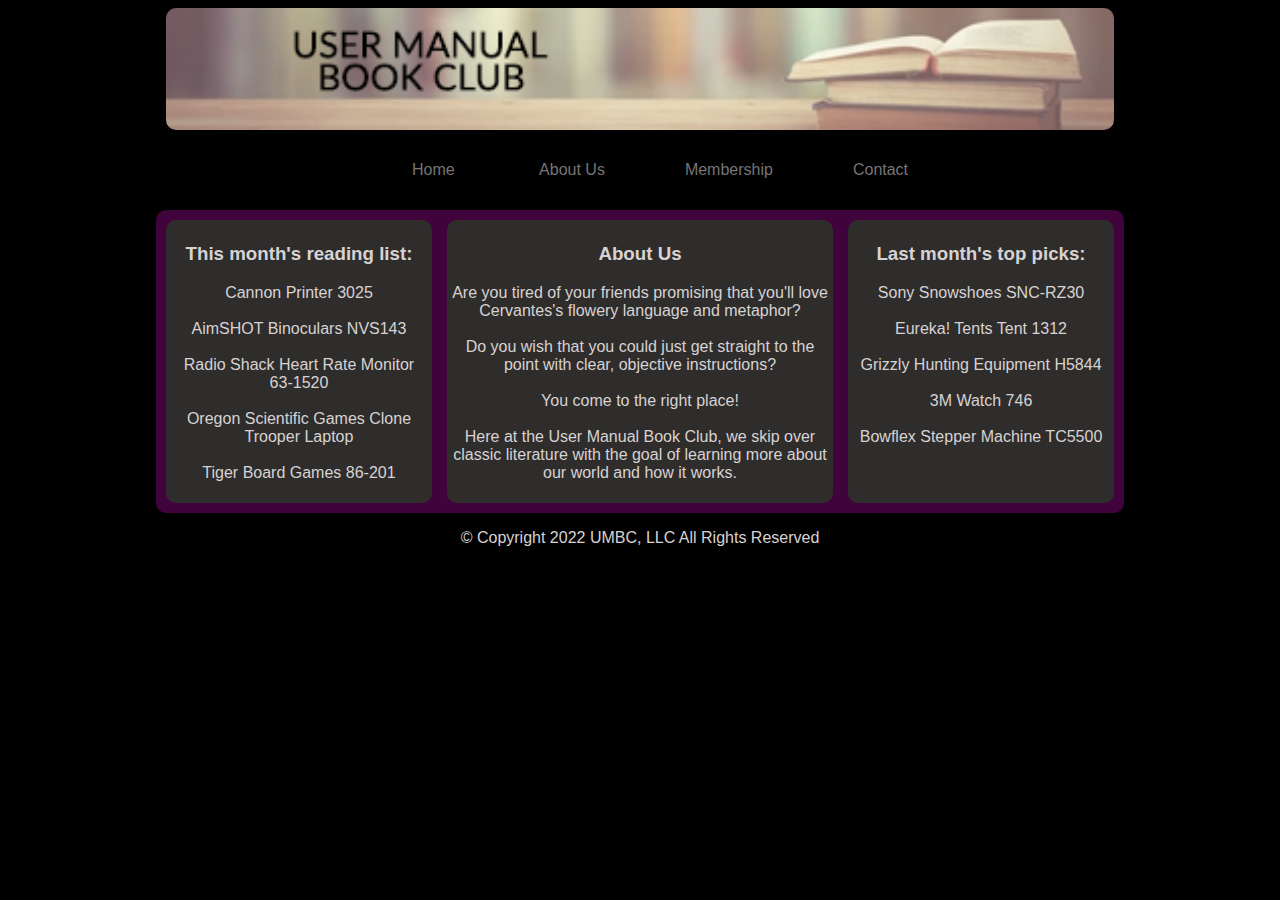
<file: final_about.html>
<!DOCTYPE html>
<head>
    <link rel = "stylesheet" href = "final.css">
    <title>UMBC</title>

</head>

<body>


    <img id = "title" src = "title.png">
    <nav>
        <ul>
            <li><a href="index.html">Home</a></li>
            <li><a href="#">About Us</a>
            <li><a href="final_membership.html">Membership</a>
            <li><a href="final_contact.html">Contact</a>
        </ul>
    </nav>

    <div id = "about">
        <div id = "reading_now" class = "about_block">
            <h3>This month's reading list:</h3>
            <p>Cannon Printer 3025
                <br><br>AimSHOT Binoculars NVS143
                <br><br>Radio Shack Heart Rate Monitor 63-1520
                <br><br>Oregon Scientific Games Clone Trooper Laptop
                <br><br>Tiger Board Games 86-201
            </p>
        </div>
        <div id = "reading_now" class = "about_block">
            <h3>About Us</h3>
            <p>Are you tired of your friends promising that you'll love Cervantes's flowery language and metaphor?
                <br><br>Do you wish that you could just get straight to the point with clear, objective instructions?
                <br><br>You come to the right place!
                <br><br>Here at the User Manual Book Club, we skip over classic literature with the goal of learning more about our world and how it works.
            </p>
        </div>
        <div id = "reading_now" class = "about_block">
            <h3>Last month's top picks:</h3>
            <p>Sony Snowshoes SNC-RZ30
                <br><br>Eureka! Tents Tent 1312
                <br><br>Grizzly Hunting Equipment H5844
                <br><br>3M Watch 746
                <br><br>Bowflex Stepper Machine TC5500
            </p>
        </div>



    
    </div>
    <footer class="footer">
        <p>© Copyright 2022 UMBC, LLC All Rights Reserved</p>
    </footer>
        
    
</body>
</html>
</file>
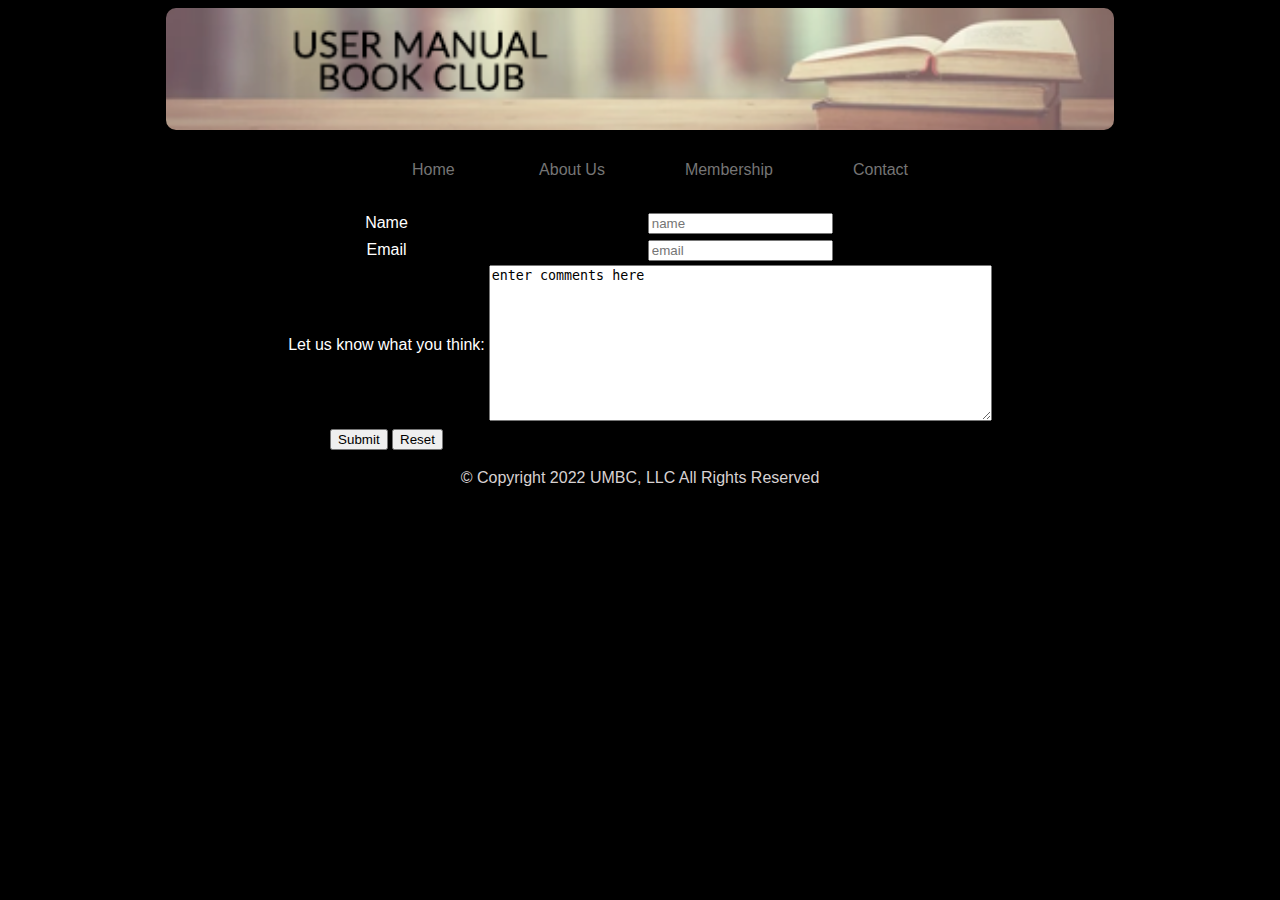
<file: final_contact.html>
<!DOCTYPE html>
<head>
    <link rel = "stylesheet" href = "final.css">
    <title>UMBC</title>

</head>

<body>

    <img id = "title" src = "title.png">
    <nav>
        <ul>
            <li><a href="index.html">Home</a></li>
            <li><a href="final_about.html">About Us</a>
            <li><a href="final_membership.html">Membership</a>
            <li><a href="#">Contact</a>
        </ul>
    </nav>

    <div id = "contactForm">
        <table>
            <form method = "POST" action = "mailto:fakeaddress@mymail.com" enctype ="text/plain">
            
                <tr>
                    <td>
                        <label for= "name">Name</label>
                    </td>
                    <td>
                        <input type= "text" id= "name" name= "name" placeholder= "name">
                    </td>
                <tr>
                <tr>
                    <td>
                        <label for= "email">Email</label>
                    </td>
                    <td>
                        <input type= "text" id= "email" name= "email" placeholder= "email">
                    </td>
                <tr>
                    <td>
                        <label for = "comments">Let us know what you think:</label>
                    </td>
                    <td>
                        <textarea name = "usercomments" rows = "10" cols = "60" wrap>enter comments here</textarea>
                    </td>
                </tr>

                <tr>
                    <td>
                        <input type="submit" value="Submit">
                        <input type="reset">
                    </td>

                    <td>

                    </td>
                </tr>
            </form>
        </table>
    </div>
    
    <footer class="footer">
        <p>© Copyright 2022 UMBC, LLC All Rights Reserved</p>
    </footer>

</body>
</html>
</file>
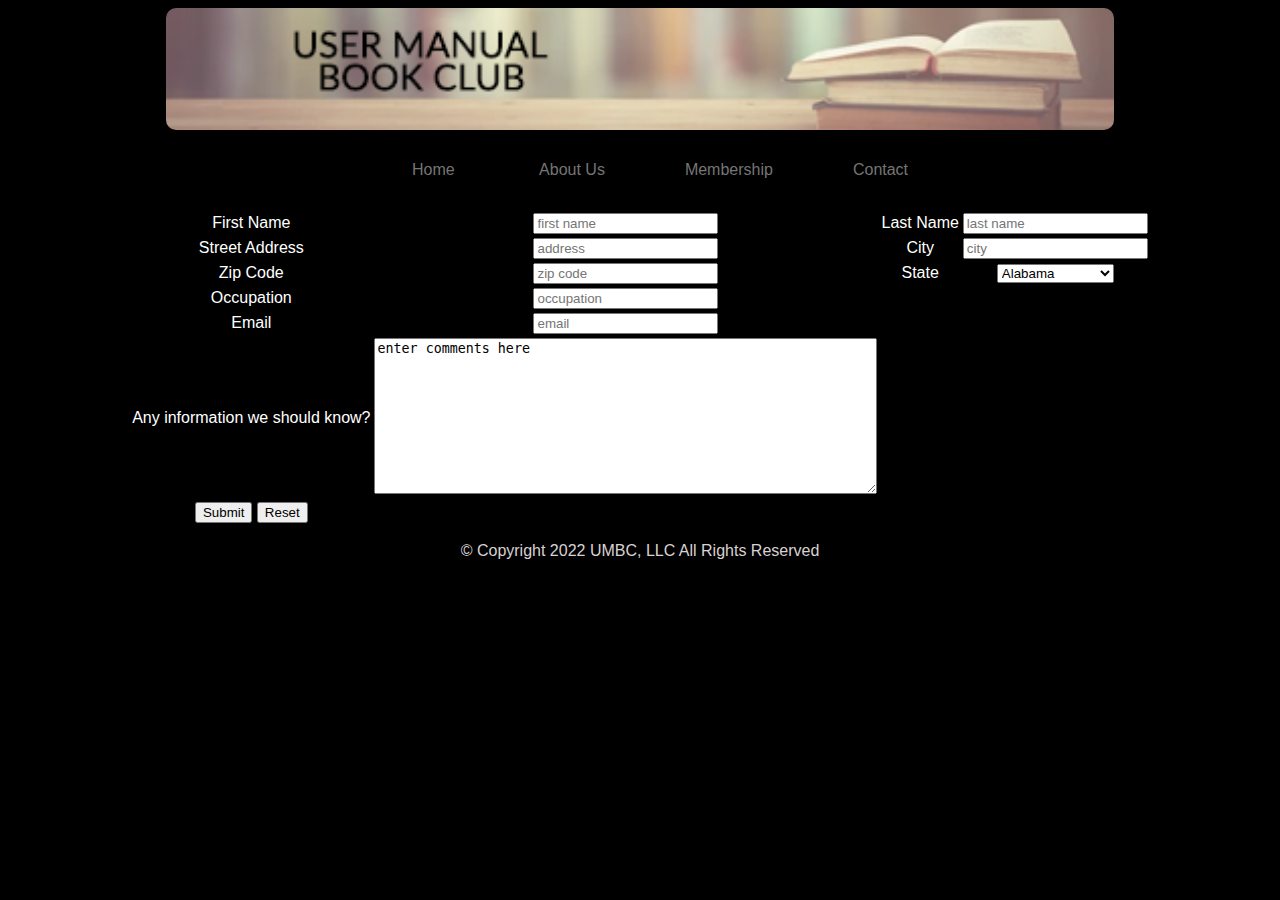
<file: final_membership.html>
<!DOCTYPE html>
<head>
    <link rel = "stylesheet" href = "final.css">
    <title>UMBC</title>

</head>

<body>

    <img id = "title" src = "title.png">
    <nav>
        <ul>
            <li><a href="index.html">Home</a></li>
            <li><a href="final_about.html">About Us</a>
            <li><a href="#">Membership</a>
            <li><a href="final_contact.html">Contact</a>
        </ul>
    </nav>

    <div id = "contactForm">
        <table>
            <form method = "POST" action = "mailto:fakeaddress@mymail.com" enctype ="text/plain">
            
                <tr>
                    <td>
                        <label for= "fname">First Name</label>
                    </td>
                    <td>
                        <input type= "text" id= "fname" name= "firstname" placeholder= "first name">
                    </td>
                    <td>
                        <label for= "lname">Last Name</label>
                    </td>
                    <td>               
                        <input type= "text" id= "lname" name= "lastname" placeholder= "last name">
                    </td>
                </tr>
                
                <tr>
                    <td>
                        <label for = "address">Street Address</label>
                    </td>
                    <td>
                        <input type = "text" id = "address" name = "address" placeholder="address">
                    </td>
                    <td>
                        <label for = "city">City</label>
                    </td>
                    <td>
                        <input type = "text" id = "city" name = "city" placeholder="city">
                    </td>
                </tr>

                <tr>
                    <td>
                        <label for = "zipcode">Zip Code</label>
                    </td>
                    <td>
                        <input type = "text" id = "zipcode" name = "zipcode" placeholder="zip code">
                    </td>
                    <td>
                        <label for = "country">State</label>
                    </td>
                    <td>
                        <select id = "state" name = "state">
                            <option value = "alabama">Alabama</option>
                            <option value = "alaska">Alaska</option>
                            <option value = "arizona">Arizona</option>
                            <option value = "arkansas">Arkansas</option>
                            <option value = "california">California</option>
                            <option value = "colorado">Colorado</option>
                            <option value = "connecticut">Connecticut</option>
                            <option value = "delaware">Delaware</option>
                            <option value = "florida">Florida</option>
                            <option value = "georgia">Georgia</option>
                            <option value = "hawaii">Hawaii</option>
                            <option value = "idaho">Idaho</option>
                            <option value = "illinois">Illinois</option>
                            <option value = "indiana">Indiana</option>
                            <option value = "iowa">Iowa</option>
                            <option value = "kansas">Kansas</option>
                            <option value = "kentucky">Kentucky</option>
                            <option value = "lousiana">Lousiana</option>
                            <option value = "maine">Maine</option>
                            <option value = "maryland">Maryland</option>
                            <option value = "massachusetts">Massachusetts</option>
                            <option value = "michigan">Michigan</option>
                            <option value = "minnesota">Minnesota</option>
                            <option value = "mississippi">Mississippi</option>
                            <option value = "missouri">Missouri</option>
                            <option value = "montana">Montana</option>
                            <option value = "nebraska">Nebraska</option>
                            <option value = "nevada">Nevada</option>
                            <option value = "nevada">Nevada</option>
                            <option value = "newhampshire">New Hampshire</option>
                            <option value = "newjersey">New Jersey</option>
                            <option value = "newmexico">New Mexico</option>
                            <option value = "newyork">New York</option>
                            <option value = "northdakota">North Dakota</option>
                            <option value = "ohio">Ohio</option>
                            <option value = "oklahoma">Oklahoma</option>
                            <option value = "oregon">Oregon</option>
                            <option value = "pennsylvania">Pennsylvania</option>
                            <option value = "rhodeisland">Rhode Island</option>
                            <option value = "southcarolina">South Carolina</option>
                            <option value = "southdakota">South Dakota</option>
                            <option value = "tennessee">Tennessee</option>
                            <option value = "Texas">Texas</option>
                            <option value = "utah">Utah</option>
                            <option value = "vermont">Vermont</option>
                            <option value = "virginia">Virginia</option>
                            <option value = "washington">Washington</option>
                            <option value = "westvirginia">West Virginia</option>
                            <option value = "wisconsin">Wisconsin</option>
                            <option value = "wyoming">Wyoming</option>
                            <option value = "arkansas">Arkansas</option>
                    </td>
                </tr>
                
                <tr>
                    <td>
                        <label for = "occupation">Occupation</label>
                    </td>
                    <td>
                        <input type = "text" id = "occupation" name = "occupation" placeholder="occupation">
                        </select>
                    </td>
                </tr>

                <tr>
                    <td>
                        <label for = "email">Email</label>
                    </td>
                    <td>
                        <input type = "text" id = "email" name = "email" placeholder="email">
                    </td>
                </tr>

               
                <tr>
                    <td>
                        <label for = "comments">Any information we should know?</label>
                    </td>
                    <td>
                        <textarea name = "usercomments" rows = "10" cols = "60" wrap>enter comments here</textarea>
                    </td>
                </tr>

                <tr>
                    <td>
                        <input type="submit" value="Submit">
                        <input type="reset">
                    </td>

                    <td>

                    </td>
                </tr>
            </form>
        </table>
    </div>


    <footer class="footer">
        <p>© Copyright 2022 UMBC, LLC All Rights Reserved</p>
    </footer>
</body>
</html>
</file>
<file: final.css>
body {
    background-color: rgb(0, 0, 0);
    color: rgb(216, 210, 210);
    text-align: center;
    font-family: 'Gill Sans', 'Gill Sans MT', Calibri, 'Trebuchet MS', sans-serif;
}

#title {
    width: 75%;
    max-height: 200px;
    display: block;
    margin-left: auto;
    margin-right: auto;
    border-radius: 10px;
}

h1{color: #dedede;}  

/* DROP DOWN MENU */
nav ul ul {
	  display: none;box-shadow:2px 2px 6px #000;
}
          
nav>ul>li{display: inline-block;}
            
 
nav>ul>li{position:relative;}
            
nav ul:after {
	content: ""; clear: both; display: block;
}
          
nav ul li:hover {
		background: #aa3931;    
        border-radius: 10px;    
}

nav ul li:hover a {
		color: #fff;
}
	
nav ul li a {
		display: block; padding: 15px 40px;
		color: #757575; text-decoration: none;
}     

nav ul li:hover > ul {
		display: block;
}           
           


/* FORM */
table {
    align-items: center;
    margin: 0px auto;
    color: white;
}

#club_photo {
    display: flex;
    margin: 10px;
    justify-content: center;
    padding: 5px;
    gap:15px;
    flex-wrap: wrap;
}

#about {
    display:flex;
    background-color: #41033b;
    width: 75%;
    margin: auto;
    border-radius: 10px;
    padding: 10px;
    justify-content: center;
    gap: 15px;
}

.about_block {
    background-color: rgb(46, 45, 44);
    padding: 5px;
    border-radius: 10px;
    min-width: 27%;
    flex-wrap: wrap;
}
</file>
